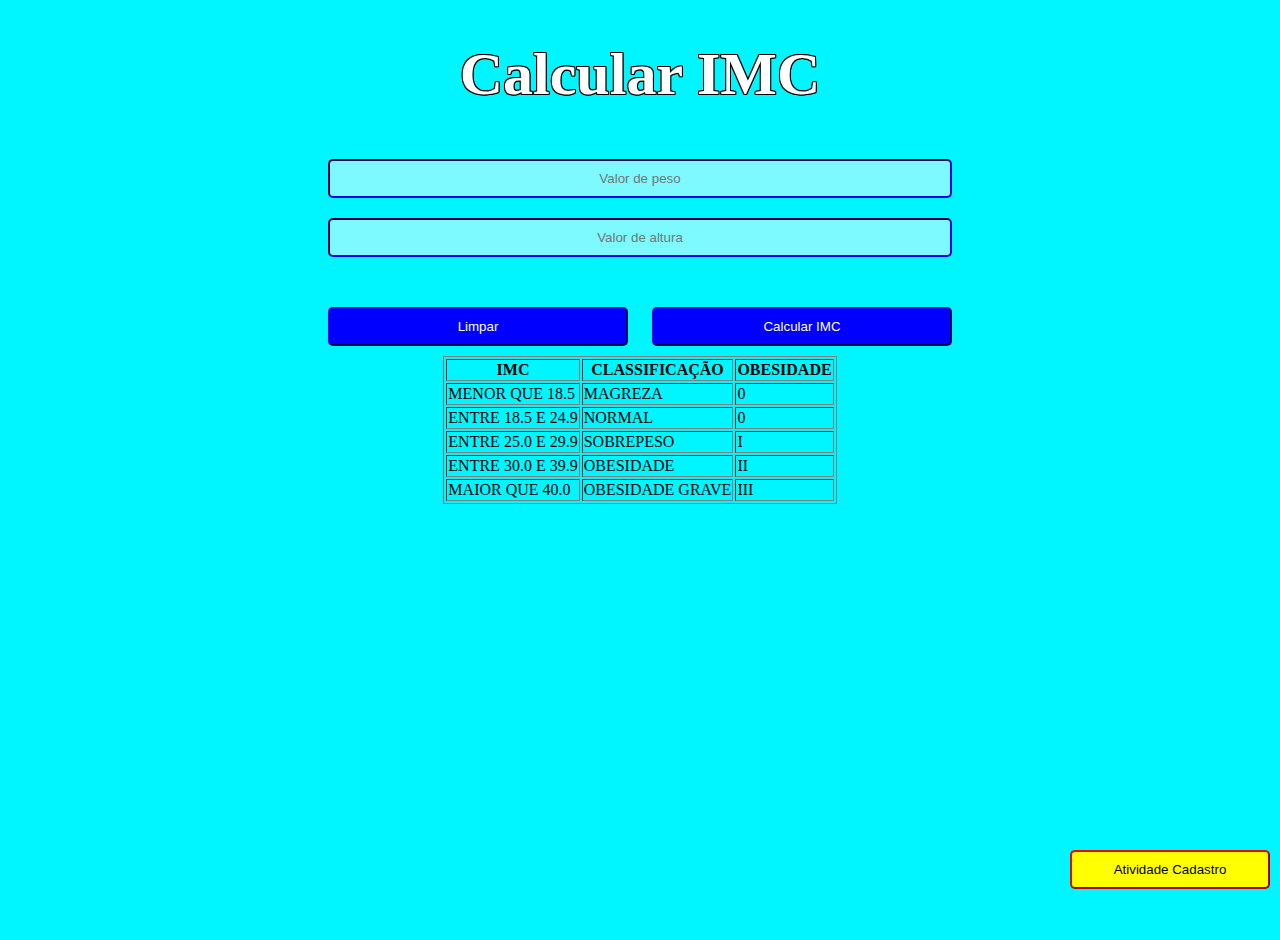
<file: index.html>
<!DOCTYPE html>
<html lang="pt-br">
  <head>
    <meta charset="UTF-8" />
    <meta name="viewport" content="width=device-width, initial-scale=1.0" />
    <title>Calcular IMC</title>

        <link rel="stylesheet" href="public/style.css">

    <!-- import the webpage's client-side javascript file -->
    <script src="public/script.js" defer></script>
  </head>
  <body>
    <center>
      <h1
        style="color: white;text-shadow: 1px 0 0 black, -1px 0 0 black, 0 1px 0 black, 0 -1px 0 black, 1px 1px black, -1px -1px 0 black, 1px -1px 0 black, -1px 1px 0 black;font-size: 60px;"
      >
        Calcular IMC
      </h1>

      <input type="number" id="peso" placeholder="Valor de peso" />
      <br />
      <input type="number" id="altura" placeholder="Valor de altura" />
      <p id="resultado" style="font-size: 30px;"></p>
      <button type="button" onclick="limpar()">Limpar</button>
      <button type="button" onclick="imc()">Calcular IMC</button>
      <table border="1" style="border-style: solid;">
        <tr>
          <th>IMC</th>
          <th>CLASSIFICAÇÃO</th>
          <th>OBESIDADE</th>
        </tr>
        <tr>
          <td>MENOR QUE 18.5</td>
          <td>MAGREZA</td>
          <td>0</td>
        </tr>
        <tr>
          <td>ENTRE 18.5 E 24.9</td>
          <td>NORMAL</td>
          <td>0</td>
        </tr>
        <tr>
          <td>ENTRE 25.0 E 29.9</td>
          <td>SOBREPESO</td>
          <td>I</td>
        </tr>
        <tr>
          <td>ENTRE 30.0 E 39.9</td>
          <td>OBESIDADE</td>
          <td>II</td>
        </tr>
        <tr>
          <td>MAIOR QUE 40.0</td>
          <td>OBESIDADE GRAVE</td>
          <td>III</td>
        </tr>
      </table>
    </center>
	<footer>
    <form action="https://fervent-hoover-23df17.netlify.app/">
    <input type="submit" value="Atividade Cadastro" style="float: right; width: 200px; background-color: yellow; border-color: red;" />
</form></footer>
  </body>
</html>
</file>
<file: public/style.css>
body {
        background-color: #00F6FF;
      }
      div {
        background-color: #91b8c9;
        font-family: Arial, Helvetica, sans-serif;
        padding: 15px;
        width: 500px;
        text-align: center;
      }

      button {
        border-radius: 5px;
        width: 300px;
        padding: 10px;
        margin: 10px;
        background-color: blue;
        border-color: #00009E;
        color: white;
      }
      input {
        border-radius: 5px;
        width: 600px;
        padding: 10px;
        margin: 10px;
        text-align: center;
        background-color: #7CFAFF;
        border-color: #00009E;
      }

      input::-webkit-outer-spin-button,
      input::-webkit-inner-spin-button {
        -webkit-appearance: none;
        margin: 0;
      }

      input[type="number"] {
        -moz-appearance: textfield;
      }
  
html{ height:100%; }
body{ min-height:100%; padding:0; margin:0; position:relative; }

body::after{ content:''; display:block; height:100px; }	

footer{ 
  position:absolute; 
  bottom:0; 
  width:100%; 
  height:100px; 
}
</file>
